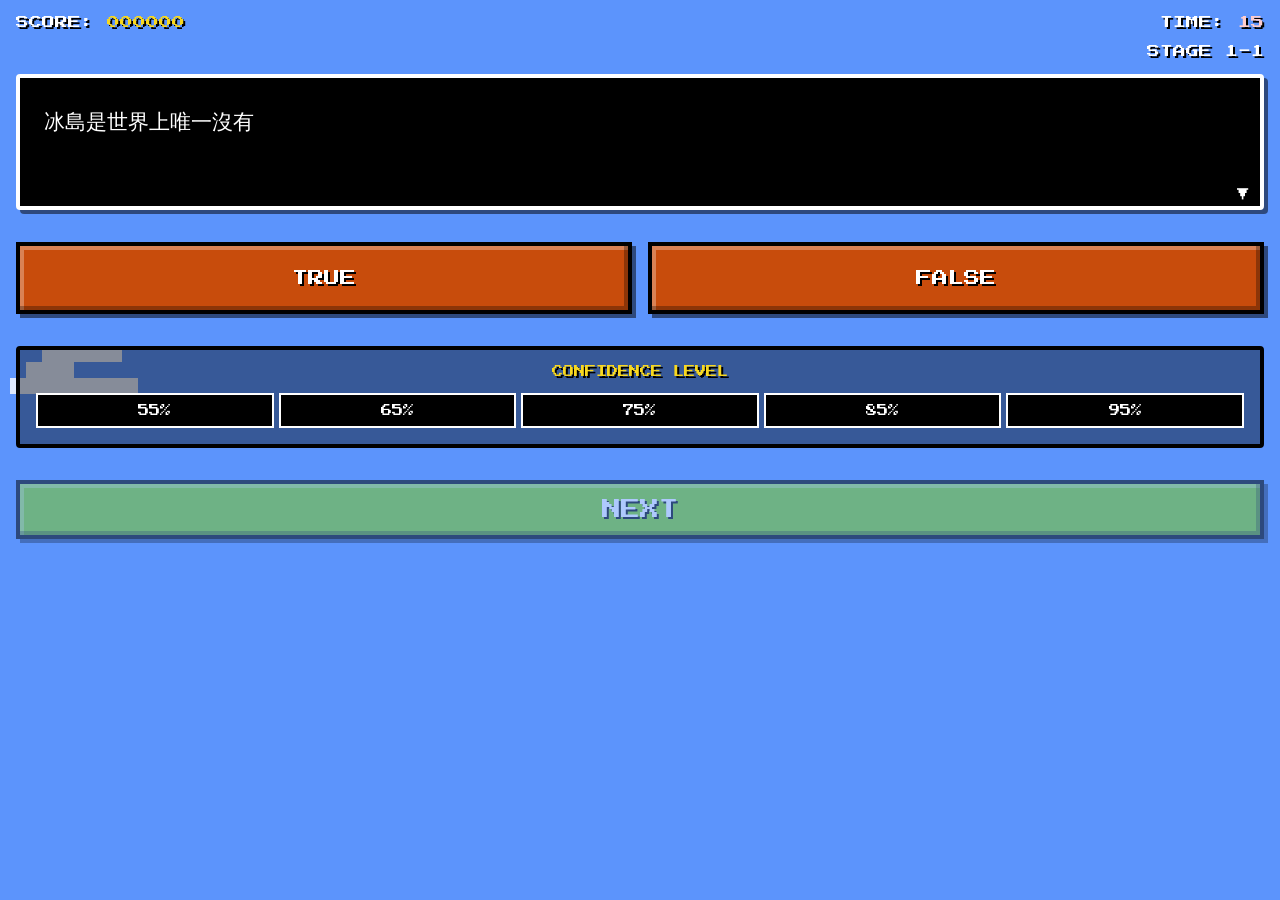
<file: brier_score/retro_test.html>
<!DOCTYPE html>
<html lang="zh-TW">
<head>
    <meta charset="UTF-8">
    <meta name="viewport" content="width=device-width, initial-scale=1.0, maximum-scale=1.0, user-scalable=no">
    <title>Retro 8-Bit Quiz Mockup</title>
    <link href="https://fonts.googleapis.com/css2?family=Press+Start+2P&display=swap" rel="stylesheet">
    <style>
        * {
            box-sizing: border-box;
            margin: 0;
            padding: 0;
            font-family: 'Press Start 2P', monospace;
            user-select: none;
        }

        body {
            background-color: #5c94fc; /* Mario Sky Blue */
            color: #ffffff;
            display: flex;
            flex-direction: column;
            height: 100vh;
            overflow: hidden;
            padding: 1rem;
        }

        /* Top HUD */
        .hud {
            display: flex;
            justify-content: space-between;
            margin-bottom: 1rem;
            text-shadow: 2px 2px 0px #000;
            font-size: 0.8rem;
        }
        
        .time-warning {
            color: #ffcccc;
            animation: blink 0.5s infinite;
        }
        
        @keyframes blink {
            0%, 100% { opacity: 1; }
            50% { opacity: 0; }
        }

        /* RPG Dialog Box for Question */
        .dialog-box {
            background-color: #000000;
            border: 4px solid #ffffff;
            border-radius: 4px;
            padding: 1.5rem;
            min-height: 120px;
            margin-bottom: 2rem;
            position: relative;
            box-shadow: 4px 4px 0px rgba(0,0,0,0.5);
        }
        
        .dialog-box::after {
            content: '▼';
            position: absolute;
            bottom: 5px;
            right: 10px;
            font-size: 0.8rem;
            animation: bounce 1s infinite;
        }

        @keyframes bounce {
            0%, 100% { transform: translateY(0); }
            50% { transform: translateY(-5px); }
        }

        .question-text {
            font-size: 1.3rem;
            line-height: 1.6;
            min-height: 80px;
        }

        /* True/False Buttons (Brick style) */
        .binary-choices {
            display: grid;
            grid-template-columns: 1fr 1fr;
            gap: 1rem;
            margin-bottom: 2rem;
        }

        .pixel-btn {
            background-color: #c84c0c; /* Brick red */
            border: 4px solid #000;
            box-shadow: inset -4px -4px 0px rgba(0,0,0,0.3), inset 4px 4px 0px rgba(255,255,255,0.3), 4px 4px 0px rgba(0,0,0,0.5);
            color: #fff;
            padding: 1.5rem 0.5rem;
            font-size: 1rem;
            text-align: center;
            cursor: pointer;
            text-shadow: 2px 2px 0px #000;
        }

        .pixel-btn:active, .pixel-btn.selected {
            transform: translate(4px, 4px);
            box-shadow: inset -4px -4px 0px rgba(0,0,0,0.3), inset 4px 4px 0px rgba(255,255,255,0.3);
            background-color: #fca044;
        }

        /* Confidence Scale (Coin/Block style) */
        .conf-section {
            background: rgba(0,0,0,0.4);
            padding: 1rem;
            border: 4px solid #000;
            border-radius: 4px;
            margin-bottom: 2rem;
        }

        .conf-title {
            font-size: 0.7rem;
            text-align: center;
            margin-bottom: 1rem;
            color: #f8d820; /* Coin yellow */
            text-shadow: 2px 2px 0px #000;
        }

        .conf-scale {
            display: flex;
            justify-content: space-between;
            gap: 5px;
        }

        .conf-btn {
            display: flex;
            justify-content: center;
            align-items: center;
            text-align: center;
            flex: 1;
            background-color: #000;
            border: 2px solid #fff;
            color: #fff;
            padding: 10px 0;
            font-size: 0.7rem;
            cursor: pointer;
        }

        .conf-btn:active, .conf-btn.selected {
            background-color: #f8d820;
            color: #000;
            border-color: #000;
        }

        /* Action Button */
        .action-btn {
            background-color: #80d010; /* Pipe green */
            border: 4px solid #000;
            box-shadow: inset -4px -4px 0px rgba(0,0,0,0.3), inset 4px 4px 0px rgba(255,255,255,0.3), 4px 4px 0px rgba(0,0,0,0.5);
            color: #fff;
            padding: 1rem;
            font-size: 1.2rem;
            width: 100%;
            text-align: center;
            text-shadow: 2px 2px 0px #000;
            opacity: 0.5;
            cursor: not-allowed;
        }

        .action-btn.ready {
            opacity: 1;
            cursor: pointer;
        }

        .action-btn.ready:active {
            transform: translate(4px, 4px);
            box-shadow: inset -4px -4px 0px rgba(0,0,0,0.3), inset 4px 4px 0px rgba(255,255,255,0.3);
        }
        
        /* Pixel Clouds Decoration */
        .cloud {
            position: absolute;
            background: #fff;
            width: 60px;
            height: 20px;
            top: 20px;
            left: 20px;
            z-index: -1;
            box-shadow: 
                20px -20px 0 0 #fff,
                40px -20px 0 0 #fff,
                60px -20px 0 0 #fff,
                -20px 20px 0 0 #fff,
                0px 20px 0 0 #fff,
                20px 20px 0 0 #fff,
                40px 20px 0 0 #fff,
                60px 20px 0 0 #fff,
                80px 20px 0 0 #fff;
            opacity: 0.8;
        }

    </style>
</head>
<body>
    <div class="cloud" style="top: 10%; left: 10%; transform: scale(0.5);"></div>
    <div class="cloud" style="top: 40%; right: 30%; transform: scale(0.8);"></div>

    <div class="hud">
        <div>SCORE: <span style="color: #f8d820">000000</span></div>
        <div>TIME: <span id="timer" class="time-warning">15</span></div>
    </div>
    
    <div style="text-align: right; margin-bottom: 1rem; font-size: 0.8rem; text-shadow: 2px 2px 0px #000;">
        STAGE 1-1
    </div>

    <!-- Question Box -->
    <div class="dialog-box">
        <div class="question-text" id="q-text">
            冰島是世界上唯一沒有蚊子的國家嗎？
        </div>
    </div>

    <!-- True / False -->
    <div class="binary-choices">
        <div class="pixel-btn" onclick="selectBinary(this)">TRUE</div>
        <div class="pixel-btn" onclick="selectBinary(this)">FALSE</div>
    </div>

    <!-- Confidence -->
    <div class="conf-section">
        <div class="conf-title">CONFIDENCE LEVEL</div>
        <div class="conf-scale">
            <div class="conf-btn" onclick="selectConf(this)">55%</div>
            <div class="conf-btn" onclick="selectConf(this)">65%</div>
            <div class="conf-btn" onclick="selectConf(this)">75%</div>
            <div class="conf-btn" onclick="selectConf(this)">85%</div>
            <div class="conf-btn" onclick="selectConf(this)">95%</div>
        </div>
    </div>

    <!-- Submit -->
    <div class="action-btn" id="submit-btn" onclick="submit()">
        NEXT
    </div>

    <script>
        let hasBinary = false;
        let hasConf = false;
        const btn = document.getElementById('submit-btn');

        // Typing Effect
        const fullText = "冰島是世界上唯一沒有蚊子的國家嗎？";
        const qTextEl = document.getElementById('q-text');
        let charIndex = 0;
        
        qTextEl.innerHTML = ""; // Clear text initially
        
        function typeWriter() {
            if (charIndex < fullText.length) {
                qTextEl.innerHTML += fullText.charAt(charIndex);
                charIndex++;
                setTimeout(typeWriter, 80); // Speed of typing
            }
        }
        
        // Start typing effect on load
        setTimeout(typeWriter, 300);

        function selectBinary(el) {
            document.querySelectorAll('.pixel-btn').forEach(b => b.classList.remove('selected'));
            el.classList.add('selected');
            hasBinary = true;
            checkReady();
        }

        function selectConf(el) {
            document.querySelectorAll('.conf-btn').forEach(b => b.classList.remove('selected'));
            el.classList.add('selected');
            hasConf = true;
            checkReady();
        }

        function checkReady() {
            if (hasBinary && hasConf) {
                btn.classList.add('ready');
            }
        }
        
        function submit() {
            if (!hasBinary || !hasConf) return;
            // Fake animation
            btn.innerHTML = "BOOM!";
            setTimeout(() => {
                btn.innerHTML = "NEXT";
                document.querySelectorAll('.selected').forEach(b => b.classList.remove('selected'));
                hasBinary = false;
                hasConf = false;
                btn.classList.remove('ready');
            }, 500);
        }
    </script>
</body>
</html>
</file>
